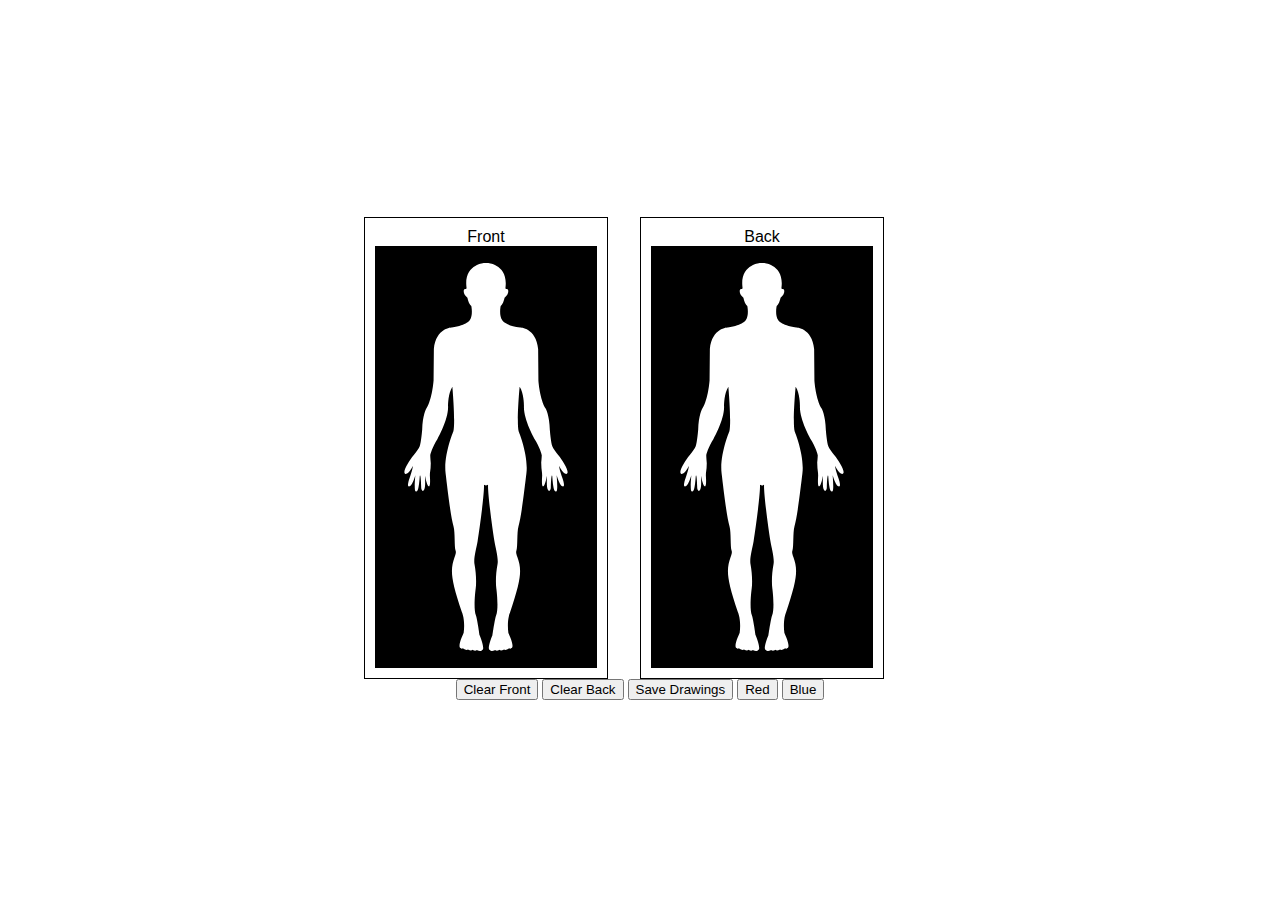
<file: test/index.html>
<!DOCTYPE html>
<html lang="en">
  <head>
    <meta charset="UTF-8">
    <meta name="viewport" content="width=device-width, initial-scale=1.0">
    <title>Human Body Drawing App</title>
    <link rel="stylesheet" href="styles.css">
  </head>
  <body>
    <div class="container">
      <div class="body-container">
        <div class="body-svg">
          <span>Front</span>
          <!-- Include your local SVG files -->
          <svg id="front-body" class="body-svg"
            xmlns="http://www.w3.org/2000/svg" width="200" height="400">
            <image xlink:href="human.svg" width="100%" height="100%" />
          </svg>
        </div>
        <div class="body-svg">
          <span>Back</span>
          <svg id="back-body" class="body-svg"
            xmlns="http://www.w3.org/2000/svg" width="200" height="400">
            <image xlink:href="human.svg" width="100%" height="100%" />
          </svg>
        </div>
        <div class="drawing-canvas">
          <canvas id="front-canvas" class="canvas"></canvas>

          <canvas id="back-canvas" class="canvas"></canvas>

        </div>
      </div>
      <div class="button-container">
        <button id="clear-front-button" class="clear-button">Clear Front</button>
        <button id="clear-back-button" class="clear-button">Clear Back</button>
        <button id="save-button">Save Drawings</button>

        <button id="color-red">Red</button>
        <button id="color-blue">Blue</button>

      </div>

    </div>
    <script src="script.js"></script>
  </body>
</html>
</file>
<file: test/styles.css>
/* Add your CSS styles here to position and style the elements */
.container {
  display: flex;
  flex-direction: column;
  align-items: center;
  justify-content: center;
  height: 100vh;
}

.body-container {
  display: flex;
  flex-direction: row;
  align-items: center;
  position: relative;
  gap: 32px;
}

.body-svg {
  border: 1px solid black;
  position: relative;
  padding: 10px;
  z-index: 1;
  display: flex;
  flex-direction: column;
  align-items: center;
  text-align: center;
  font-family: sans-serif;
}

.body-svg svg {
  background: #000;
}

.canvas {
  position: absolute;
  z-index: 5;
  top: 0;
}

#front-canvas {
  left: 0;
}

#back-canvas {
  right: 0;
}

.save-button-container {
  margin-top: 20px;
}
</file>
